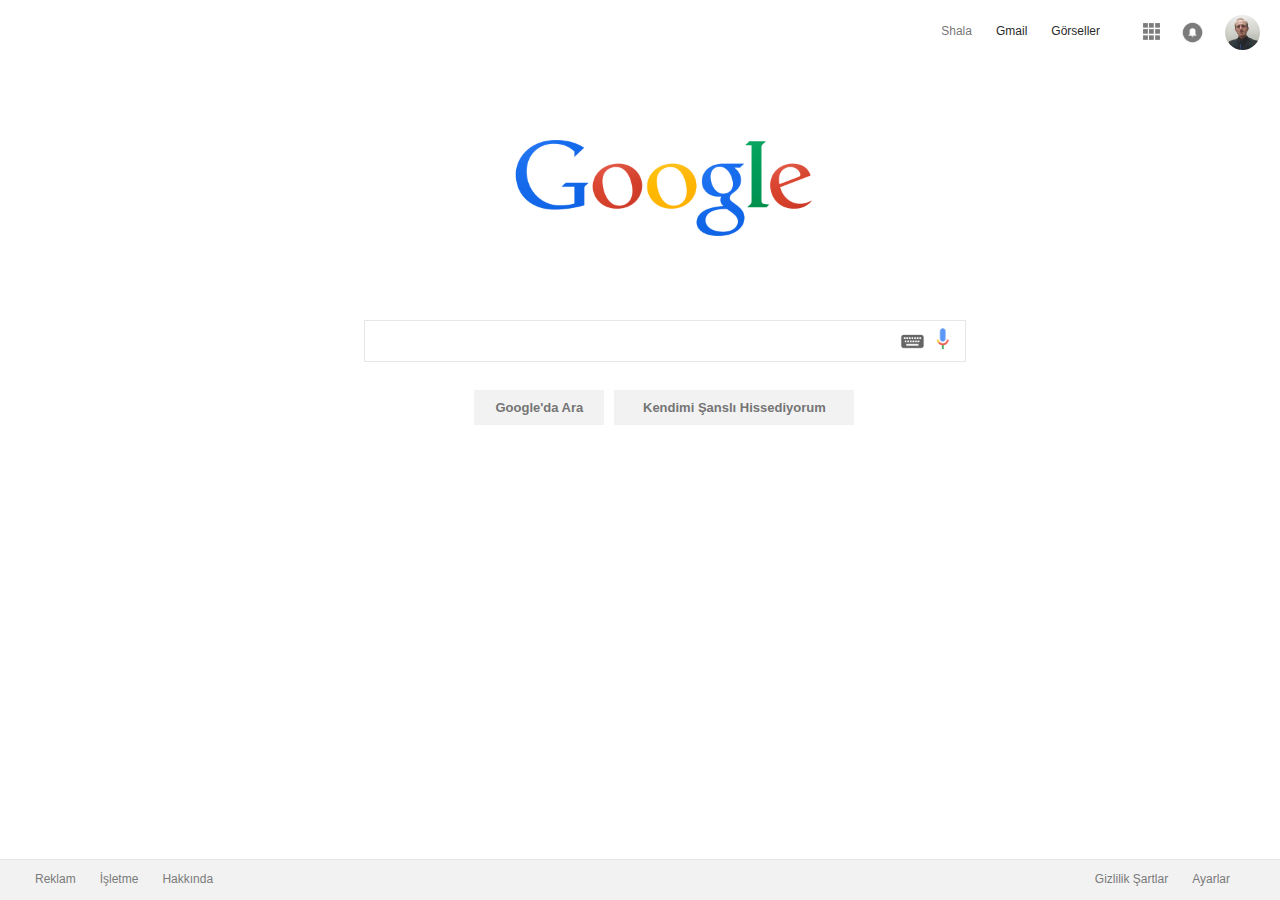
<file: index.html>
<!DOCTYPE html>
<html>
  <head>
    <title>Google</title>
    <link href="index1.css" rel="stylesheet" type="text/css"></link>
    <meta charset="utf-8">
  </head>
  <body>
    <header>
        <ul id="up">
          <li id="shala">Shala</li>
          <li><a href="#">Gmail</a></li>
          <li><a href="#">Görseller</a></li>
        </ul>
        <a href="#"><img id="app" src="app-icon.jpg" alt="applications"></a>
        <a href="#"><img id="bell" src="gmail-bell.png" alt="bell"></a>
        <a href="#"><img id="ben" src="ben.jpg" alt="user"></a>
    </header>
    <div>
      <img id="google" src="google-logo.png" alt="Google Logo" height="100px" width="300px"><br><br>
      <form>
      	<div id="search">
          <input id="insearch"name="Search" id="Search" size="60">
          <a href="#"><img id="mic"src="google-mic-icon.png" alt="microphone" width="35px" height="35px"></a>
          <a href="#"><img id="keyboard" src="keyboard.png" alt="keyboard" width="25px" height="20px"></a>
        </div>
        <br><br>
        <button class="button">Google'da Ara</button>
        <button class="button1">Kendimi Şanslı Hissediyorum</button>
      </form>
    </div>
    <footer>
      <ul class="left" id="down1">
        <li><a href="#">Reklam</a></li>
        <li><a href="#">İşletme</a></li>
        <li><a href="#">Hakkında</a></li>
      </ul>
      <ul class="right" id="down2">
        <li><a href="#">Gizlilik       Şartlar</a></li>
        <li><a href="#">Ayarlar</a></li>
      </ul>
    </footer>
  </body>
</html>
</file>
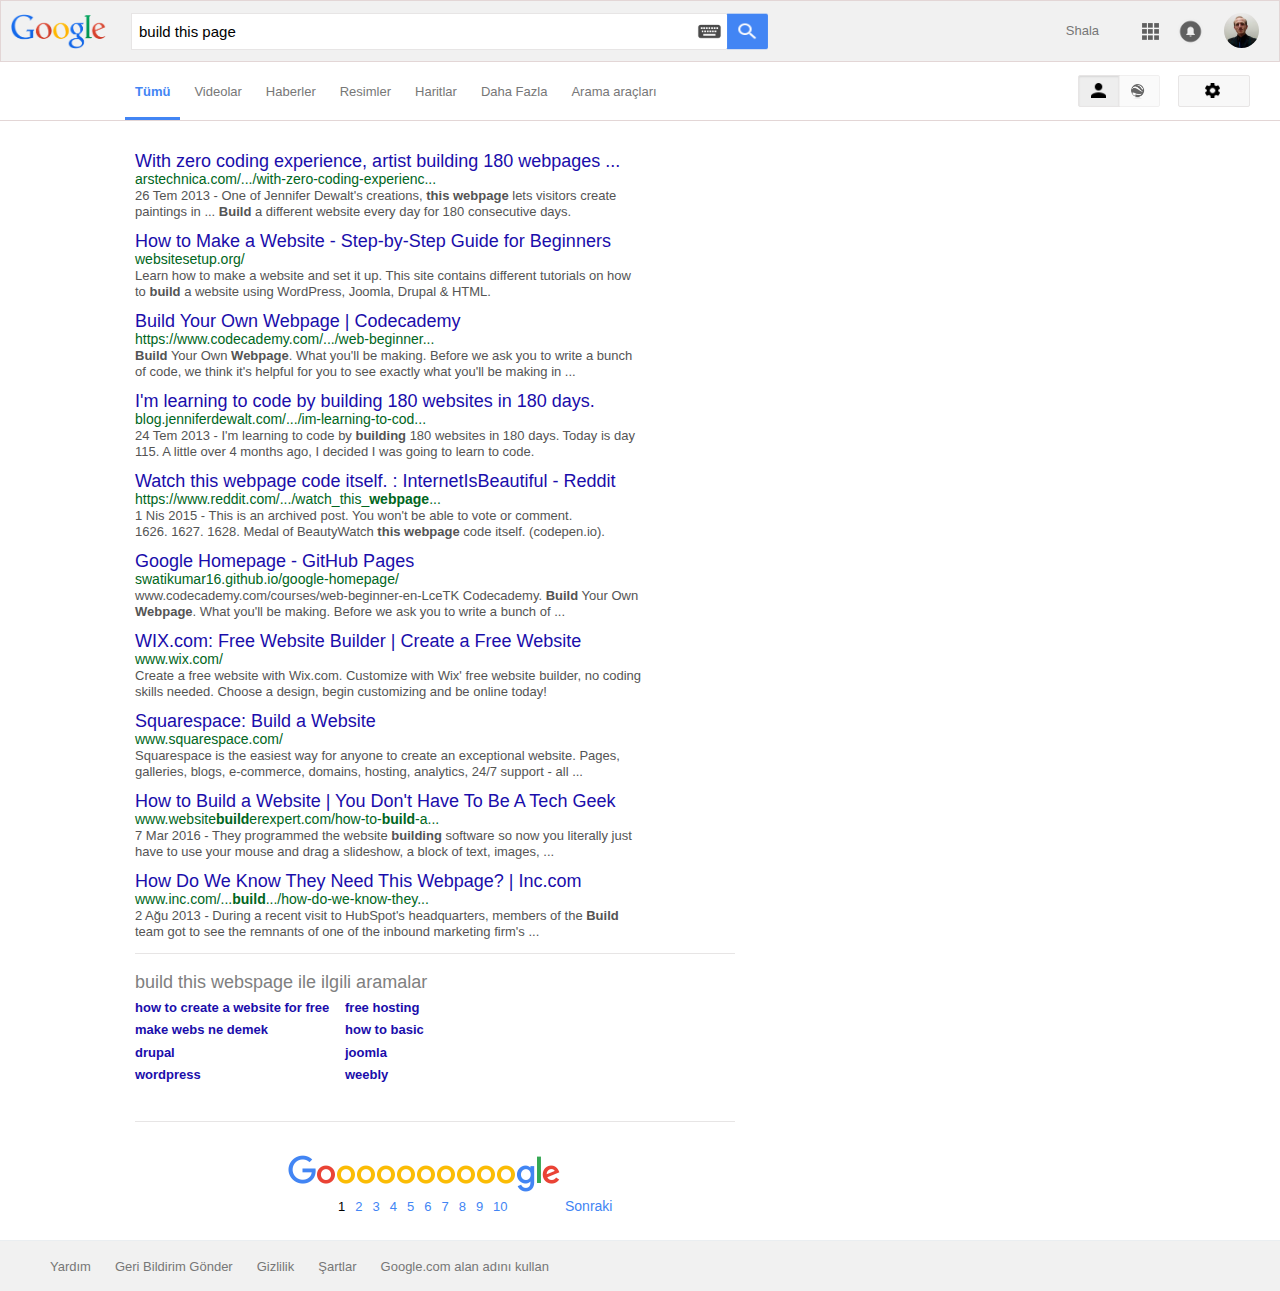
<file: results.html>
<!DOCTYPE html>
<html>
  <head>
    <title>build this webpage - Google'da Ara</title>
    <link href="results.css" rel="stylesheet" type="text/css"></link>
    <meta charset="utf-8">
  </head>
  <body>
   <header>
       <ul id="up">
         <li>Shala</li>
       </ul>
       <a href="#"><img id="app" src="app-icon.jpg" alt="applications"></a>
       <a href="#"><img id="bell" src="gmail-bell.png" alt="bell"></a>
       <a href="#"><img id="ben" src="ben.jpg" alt="user"></a>
       <div>
       <img id="google" src="google-logo.png" alt="Google Logo" height="35x" width="95px">
       <form>
      	<div id="search">
          <input id="insearch"name="Search" id="Search" size="63" value="build this page" placeholder="Search Google or Type URL">
          <a href="#"><img id="keyboard" src="keyboard.png" alt="keyboard" width="25px" height="20px"></a>
        </div>
        <a id="glass" href="#"><img src="search-icon.png" alt="search" width="45px" height="40px"></a>
       </form>
   </header>
   <div id="below">
   	<ul id="below1">
   	  <li id="all"><a href="#">Tümü</a></li>
   	  <li><a href="#">Videolar</a></li>
   	  <li><a href="#">Haberler</a></li>
   	  <li><a href="#">Resimler</a></li>
   	  <li><a href="#">Haritlar</a></li>
   	  <li><a href="#">Daha Fazla</a></li>
   	  <li><a href="#">Arama araçları</a></li>
   	</ul>
   	<a id="results"href="#"><img id="a" src="google-person.png" alt="special results" height="15px" width="15px"></a>
   	<a id="hide" href="#"><img id="b" src="google_earth.png" alt="hide special" height="17px" width="17px"></a>
   	<a id="setting" href="#"><img id="c" src="google-setting.png" alt="options" height="15px" width="15px"></a>
   </div>
   <div class="link">
    <p><a href="#">With zero coding experience, artist building 180 webpages ...</a><br><span>arstechnica.com/.../with-zero-coding-experienc...</span><br>26 Tem 2013 - One of Jennifer Dewalt's creations, <b>this webpage</b> lets visitors create<br>paintings in ... <b>Build</b> a different website every day for 180 consecutive days.</p>
   </div>
   <div class="link">
    <p><a href="#">How to Make a Website - Step-by-Step Guide for Beginners</a><br><span>websitesetup.org/</span><br>Learn how to make a website and set it up. This site contains different tutorials on how<br>to <b>build</b> a website using WordPress, Joomla, Drupal & HTML.</p>
   </div>
   <div class="link">
    <p><a href="#">Build Your Own Webpage | Codecademy</a><br><span>https://www.codecademy.com/.../web-beginner...</span><br><b>Build</b> Your Own <b>Webpage</b>. What you'll be making. Before we ask you to write a bunch<br>of code, we think it's helpful for you to see exactly what you'll be making in ...</p>
   </div>
   <div class="link">
    <p><a href="#">I'm learning to code by building 180 websites in 180 days.</a><br><span>blog.jenniferdewalt.com/.../im-learning-to-cod...</span><br>24 Tem 2013 - I'm learning to code by <b>building</b> 180 websites in 180 days. Today is day<br>115. A little over 4 months ago, I decided I was going to learn to code.</p>
   </div>
   <div class="link">
    <p><a href="#">Watch this webpage code itself. : InternetIsBeautiful - Reddit</a><br><span>https://www.reddit.com/.../watch_this_<b>webpage</b>...</span><br>1 Nis 2015 - This is an archived post. You won't be able to vote or comment.<br>1626. 1627. 1628. Medal of BeautyWatch <b>this webpage</b> code itself. (codepen.io).</p>
   </div>
   <div class="link">
    <p><a href="#">Google Homepage - GitHub Pages</a><br><span>swatikumar16.github.io/google-homepage/</span><br>www.codecademy.com/courses/web-beginner-en-LceTK Codecademy. <b>Build</b> Your Own<br><b>Webpage</b>. What you'll be making. Before we ask you to write a bunch of ...</p>
   </div>
   <div class="link">
    <p><a href="#">WIX.com: Free Website Builder | Create a Free Website</a><br><span>www.wix.com/</span><br>Create a free website with Wix.com. Customize with Wix' free website builder, no coding<br>skills needed. Choose a design, begin customizing and be online today!</p>
   </div>
   <div class="link">
    <p><a href="#">Squarespace: Build a Website</a><br><span>www.squarespace.com/</span><br>Squarespace is the easiest way for anyone to create an exceptional website. Pages,<br>galleries, blogs, e-commerce, domains, hosting, analytics, 24/7 support - all ...</p>
   </div>
   <div class="link">
    <p><a href="#">How to Build a Website | You Don't Have To Be A Tech Geek</a><br><span>www.website<b>build</b>erexpert.com/how-to-<b>build</b>-a...</span><br>7 Mar 2016 - They programmed the website <b>building</b> software so now you literally just<br>have to use your mouse and drag a slideshow, a block of text, images, ...</p>
   </div>
   <div class="link">
    <p><a href="#">How Do We Know They Need This Webpage? | Inc.com</a><br><span>www.inc.com/...<b>build</b>.../how-do-we-know-they...</span><br>2 Ağu 2013 - During a recent visit to HubSpot's headquarters, members of the <b>Build</b><br>team got to see the remnants of one of the inbound marketing firm's ...</p>
   </div>
   <div id="links">
    <p>build this webspage ile ilgili aramalar</p>
    <ul id="links1">
      <li><a href="#">how to create a website for free</a></li>
      <li><a href="#">make webs ne demek</a></li>
      <li><a href="#">drupal</a></li>
      <li><a href="#">wordpress</a></li>
    </ul>
    <ul id="links2">
      <li><a href="#">free hosting</a></li>
      <li><a href="#">how to basic</a></li>
      <li><a href="#">joomla</a></li>
      <li><a href="#">weebly</a></li>
    </ul>
   </div>
   <div id="page">
    <a href="#"><img src="gooogle.png" alt="google"></a>
    <ul>
      <li><a href="#"><span>1</span></a></li>
      <li><a href="#">2</a></li>
      <li><a href="#">3</a></li>
      <li><a href="#">4</a></li>
      <li><a href="#">5</a></li>
      <li><a href="#">6</a></li>
      <li><a href="#">7</a></li>
      <li><a href="#">8</a></li>
      <li><a href="#">9</a></li>
      <li><a href="#">10</a></li>
    </ul>
    <p><a href="#">Sonraki</a></p>
   </div>
   <footer>
    <ul class="left" id="down1">
      <li><a href="#">Yardım</a></li>
      <li><a href="#">Geri Bildirim Gönder</a></li>
      <li><a href="#">Gizlilik</a></li>
      <li><a href="#">Şartlar</a></li>
      <li><a href="#">Google.com alan adını kullan</a></li>
    </ul>
   </footer>
  </body>
</html>
</file>
<file: index1.css>
body {
	padding: 0 0 0 0;
}
li {
	display: inline;
	font-family: arial;
	font-size: 12px;
	padding: 0 10px;
}
a {
	text-decoration: none;
	color: #000;
	font-family: arial;
	opacity: 0.85;
}
a:hover {
	text-decoration: underline;
}
#shala {
	opacity: 0.55;
}
#up {
	display: inline;
	position: absolute;
	right: 170px;
	top: 5px;
}
#down1 {
	display: inline;
	position: absolute;
	left: -15px;
	top: -7px;
}
#down2 {
	display: inline;
	position: absolute;
	right: 40px;
	top: -7px;
}
#up li {
	padding: 0 10px;
}
#bell {
	width: 25px;
	height: 25px;
	border-radius: 100%;
	display: inline;
	position: absolute;
	right: 75px;
	top: 20px;
	opacity: 0.60;
}
#ben {
	width: 35px;
	height: 35px;
	border-radius: 100%;
	display: inline;
	position: absolute;
	right: 20px;
	top: 15px;
}
#app {
	width: 17px;
	height: 17px;
	display: inline;
	position: absolute;
	right: 120px;
	top: 23px;
	opacity: 0.60;
}
#bell:hover, #app:hover {
	opacity: 1;
}
#google {
	position: relative;
	left: 40%;
	top: 130px;
}
form {
	position: absolute;
	left: 23%;
	top: 320px;
}
#search {
	position: absolute;
	left: 70px;
	width: 600px;
	height: 40px;
	border: 1px solid #e7e5e5;
}
#insearch {
	position: absolute;
	left: 5px;
	top: 11px;
	border: 0 solid gray;
	vertical-align: middle;
	font-size: 15px;
	outline: none;
}
#keyboard {
	position: absolute;
	right: 40px;
	top: 10px;
}
#mic {
	position: absolute;
	right: 5px;
}
.button {
	display: inline-block;
	width: 130px;
	height: 35px;
	border: 0 solid #e3d6d6;
	background-color: #f2f2f2;
	text-align: center;
	text-decoration: none;
	position: absolute;
	top: 70px;
	left: 180px;
	cursor: pointer;
	font-family: arial;
	font-size: 13px;
	font-weight: bold;
	color: #757575;
}
.button:hover, .button1:hover {
	border: 1px solid #e3d6d6;
	color: #222;
}
.button1 {
	display: inline-block;
	width: 240px;
	height: 35px;
	border: 0 solid #e3d6d6;
	background-color: #f2f2f2;
	text-align: center;
	text-decoration: none;
	position: absolute;
	top: 70px;
	left: 320px;
	cursor: pointer;
	font-family: arial;
	font-size: 13px;
	font-weight: bold;
	color: #757575;

}

footer {
	position: absolute;
	height:40px;
	left: 0;
	right: 0;
	bottom: 0;
	border-top: 1px solid #e4e4e4;
	background-color: #f2f2f2;
}
footer a {
	color: #666;
}
</file>
<file: results.css>
body {
	overflow-x:hidden;
	padding: 0 0 0 0;
}
header {
	position: absolute;
	top: 0;
	left: 0;
	right: 0;
	border: 1px solid #e3d6d6;
	background-color: #f1f1f1;
	height: 60px;
}
li {
	display: inline;
	font-family: arial, sans-serif;
	font-size: 13px;
	padding: 0 10px;
}
a {
	text-decoration: none;
	color: #777;
}
header ul li {
	color: #777;
}
a:hover {
	color: #222;
}
#up {
	display: inline;
	position: absolute;
	right: 170px;
	top: 4px;
}

#up li {
	padding: 0 10px;
}
#bell {
	width: 27px;
	height: 27px;
	border-radius: 100%;
	display: inline;
	position: absolute;
	right: 75px;
	top: 17px;
	opacity: 0.60;
}
#bell:hover, #app:hover {
	opacity: 1;
}
#ben {
	width: 35px;
	height: 35px;
	border-radius: 100%;
	display: inline;
	position: absolute;
	right: 20px;
	top: 12px;
}
#app {
	width: 17px;
	height: 17px;
	display: inline;
	position: absolute;
	right: 120px;
	top: 22px;
	opacity: 0.60;
}
#search {
	position: absolute;
	display: inline-block;
	width: 600px;
	height: 35px;
	border: 1px solid #e7e5e5;
	background-color: white;
}
#insearch {
	position: absolute;
	display: inline-block;
	left: 5px;
	top: 8px;
	border: 0 solid gray;
	vertical-align: middle;
	font-size: 15px;
	outline: none;
}
#keyboard {
	position: absolute;
	right: 10px;
	top: 7px;
}
#glass {
	position: absolute;
	display: inline-block;
	top: -2px;
	left: 595px;
	border-radius: 0 5px;
}
#google {
	display: inline-block;
	position: absolute;
	top: 13px;
	left: 10px;
}
form {
	display: inline-block;
	position: absolute;
	top: 12px;
	left: 130px;
}
#below {
	position: absolute;
	left: 0;
	top: 60px;
	height: 60px;
	width: 100%;
	border-bottom: 1px solid #e3d6d6;
}
#below1 {
	display: inline;
}
#all {
	padding: 18px 10px;
	border-bottom: 3px solid #4285f4;
}
#all a {
	color: #4285f4;
	font-weight: bold;
}
#below img {
	position: absolute;
	display: inline;
	top: 7px;
}
#below ul {
	position: absolute;
	top: 6px;
	left: 85px;
}

#hide {
	height: 30px;
	width: 40px;
	position: absolute;
	top: 15px;
	right: 120px;
	background-color: #f8f8f8;
	border-radius: 0 2px 2px 0;
	border: 1px solid #e7e5e5;
	opacity: 0.60;
}
#setting {
	height: 30px;
	width: 70px;
	position: absolute;
	top: 15px;
	right: 30px;
	background-color: #f8f8f8;
	border-radius: 2px;
	border: 1px solid #e7e5e5;
}
#results {
	position: absolute;
	top: 15px;
	right: 160px;
	width: 40px;
	height: 30px;
	background-color: #eee;
	border-radius: 2px 0 0 2px;
	border: 1px solid #e7e5e5;
	box-shadow: inset 0 1px 2px rgba(0,0,0,0.1);
}
#a, #b {
	right: 13px;
}
#c {
	right: 29px;
}
.link {
	position: relative;
	left: 127px;
	line-height: 100%;
	top: 140px;
}
.link a {
	color: #1a0dab;
	font-size: 18px;
	font-family: arial;
}
.link span {
	color: #006621;
	font-size: 14px;
}
.link p {
	color: #545454;
	font-size: 13px;
	font-family: arial;
}
#links {
	position: relative;
	width: 600px;
	left: 127px;
	top: 140px;
	border-top: 1px solid #e7e5e5;
}
#links p {
	color: #808080;
	font-size: 18px;
	font-family: arial;
}
#links ul {
	position: absolute;
	display: inline;
	line-height: 140%;
}
#links1 {
	top: 27px;
	left: -50px;
}
#links2 {
	top: 27px;
	left: 160px;
}
#links li {
	display: block;
	font-family: arial, sans-serif;
	font-weight: bold;
	font-size: 13px;
	padding: 0 10px;
}
#links a {
	color: #1a0dab;
	font-family: arial;
}
#page {
	position: relative;
	width: 600px;
	top: 250px;
	left: 127px;
	border-top: 1px solid #e7e5e5;
}
#page img {
	display: block;
	position: relative;
	top: 30px;
	left: 150px;
}
#page ul {
	display: inline-block;
	position: relative;
	top: 15px;
	left: 160px;
}
#page li {
	padding: 3px;
}
#page a {
	color: #4285f4;
}
#page a:hover, #page p a:hover {
	text-decoration: underline;
}
#page p {

	font-size: 18px;
	position: absolute;
	top: 55px;
	left: 430px;
	color: #808080;
	font-family: arial;
}
#page p a {
	font-size: 14px;
	color: #4285f4;
}
#page span {
	color: black;
}
footer {
	position: absolute;
	top:1240px;
	left: 0;
	right: 0;
	border-top: 1px solid #eaeef1;
	background-color: #f1f1f1;
}
</file>
